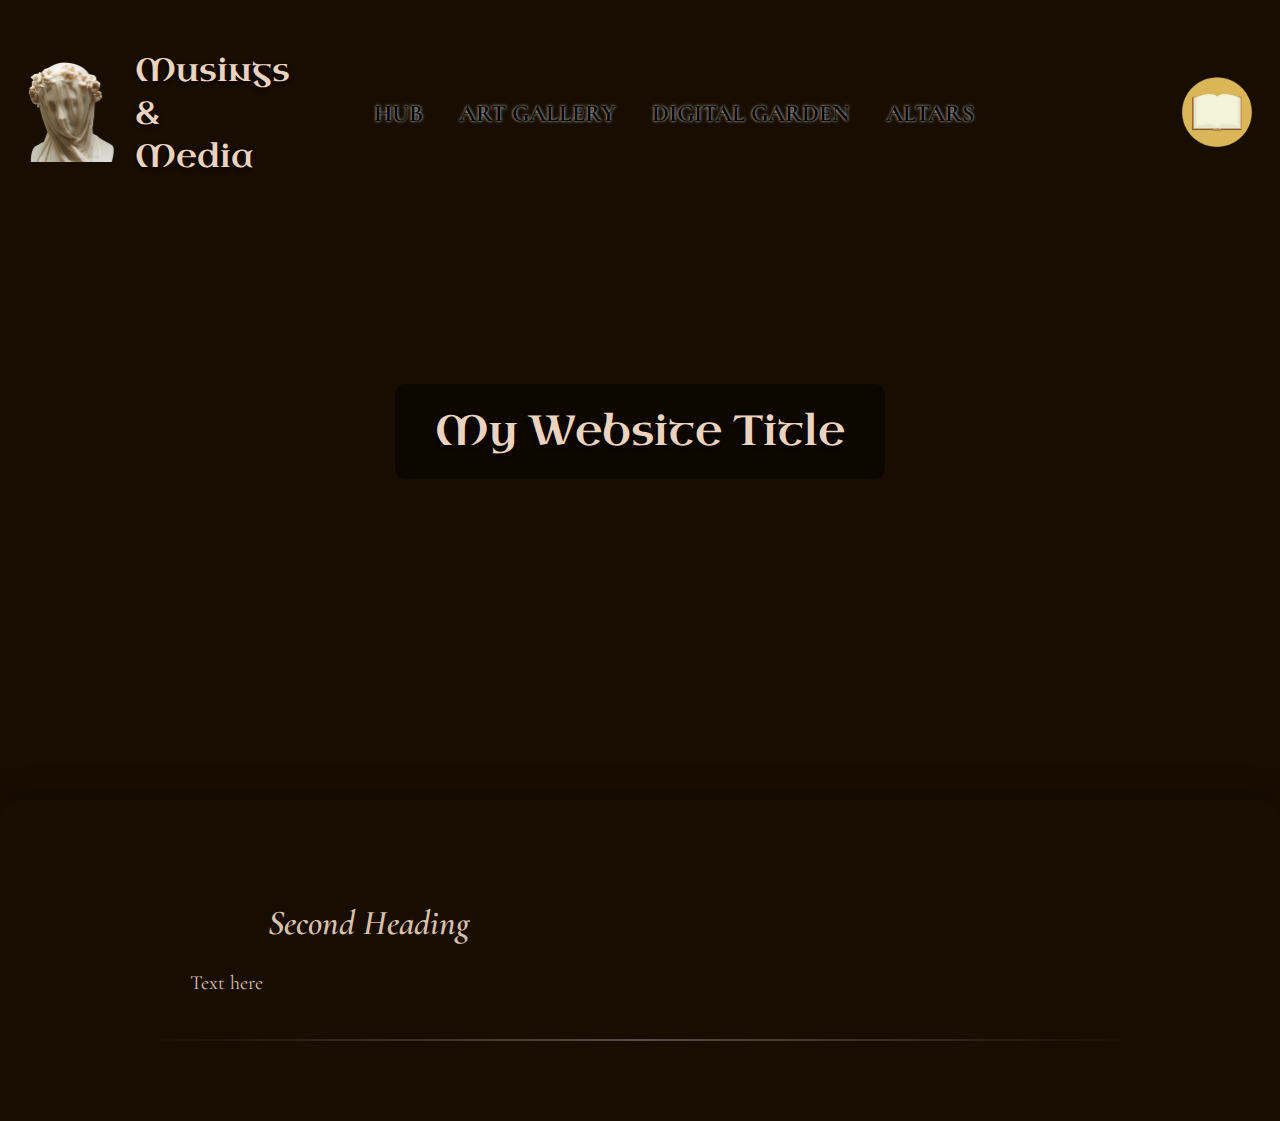
<file: CP HTML CSS/copy.html>
<!DOCTYPE html>
<html lang="en">
<head>
    <meta charset="UTF-8">
    <meta name="viewport" content="width=device-width, initial-scale=1.0">
    <link rel="preconnect" href="https://fonts.googleapis.com">
    <link rel="preconnect" href="https://fonts.gstatic.com" crossorigin>
    <link href="https://fonts.googleapis.com/css2?family=Cormorant:ital,wght@0,300..700;1,300..700&family=Uncial+Antiqua&display=swap" rel="stylesheet">
    <link rel="stylesheet" href="copy.css">
    <title>Document</title>
</head>
<body>

    <header class="hero">
        <!--full navbar-->
        <nav class="navbar">
            <a href="#">
                <div class="left-section">
                        <div class="logo">
                            <img src="Copy Images/file.png" alt="Musings & Media Logo" style="height: 100px;">
                        </div>
                        <div class="header">
                            <h1>
                                Musings<br>&<br>Media
                            </h1>
                        </div>
                </div>
            </a>
            <div class="center-section">
                <ul>
                    <li><a href="#">HUB</a></li>
                    <li><a href="#">ART GALLERY</a></li>
                    <li><a href="#">DIGITAL GARDEN</a></li>
                    <li><a href="#">ALTARS</a></li>
                </ul>
            </div>

            <div class="right-section">
                <div class="guestbook">
                    <a href="https://pub42.bravenet.com/guestbook/3567767585/" target="_blank"><img src="Copy Images/guestbook.gif" alt="Come sign my guestbook!"></a>
                </div>
            </div>
        </nav>
        <div class="hero-content">
            <h1>My Website Title</h1>
        </div>
    </header>

    <main class="main-content">
        <article>
            <h2>Second Heading</h2>
            <p>
            Text here
            </p>
        </article>
        <hr class="divider">
        
    </main>
</body>
</html>

<!-- 

SIDENOTE CREATION C&P

<span class="sidenote-number">
    <small class="sidenote">
        sidenote content number one
    </small>
</span>

-->


<!--

IMAGE INSIDE TEXT, PUT INSIDE P DIVIDER

<img src="" style="height: 150px; padding: 15px; float: [left/right];">
-->

<!--
PARAGRAPH BREAK: <br>
-->
</file>
<file: CP HTML CSS/copy.css>
body {
    margin: 0px;
}

h1 {
    font-family: "Uncial Antiqua", serif;
    font-weight: 400;
    font-style: normal;
    color: #ECD3BF;

}

h2 {
    font-family: "Cormorant", serif;
    font-optical-sizing: auto;
    font-weight: 600;
    font-style: italic;
    margin: 1% 20%;
    font-size: 35px;
    color: #dac0ab;
    padding: 10px 0;
}

h3 {
    font-family: "Cormorant", serif;
    font-optical-sizing: auto;
    font-weight: 500;
    font-style: italic;
    color: #dac0ab;
    padding-left: 50px;
    padding-bottom: 20px;
    font-size: 25px;
    margin: 1% 20%;
}

p {
  position: relative;
  max-width: 900px;
  margin: 0em auto;
  font-size: 20px;
  font-family: "Cormorant", serif;
  color: #dac0ab;
  line-height: 1.6;
}

hr {
    margin: 30px 10px;
}

ul li {
    font-family: "Cormorant", serif;
    font-optical-sizing: auto;
    font-weight: 400;
    font-style: normal;
    color: white;
    font-size: 20px;
    cursor: default;
}

hr {
  border: none;
  height: 2px;
  background: linear-gradient(to right, rgba(255,255,255,0), rgba(106, 91, 91, 0.8), rgba(255,255,255,0));
  margin: 40px 120px;
}

.navbar a {
    padding: 8px;
    text-decoration: none;
    color: #000000;
}

.navbar {
    margin: 0;
    display: flex;
    align-items: center;
    justify-content: space-between;
    padding: 20px;
}

/* Optional container structure for better control */
.navbar .left-section {
    display: flex;
    align-items: center;
    gap: 20px;
}

.navbar .center-section {
    flex-grow: 1;
    display: flex;
    justify-content: center;
    padding-right: 10%;
}

.navbar .right-section {
    display: flex;
    justify-content: flex-end;
    align-items: center;
}

.navbar ul {
    list-style: none;
    display: flex;
    gap: 20px;
    margin: 0;
    padding: 0;
}

.navbar ul li a {
    text-decoration: none;
    color: black;
    font-size: x-large;
    font-weight: 700;
    text-shadow: 0 0 3px #ffffff;
}

.navbar .guestbook img {
    height: 70px;
}

.center-section a:hover {
    background-color: rgba(68, 54, 52, 0.59);
    color: antiquewhite;
    text-shadow: none;
    transition: all 0.7s ease;
}

/* Header with background image */
.hero {
  position: relative;
  height: 100vh;
  background-color: #170d01; /* ✅ fallback color */
  background-image: url('https://img.cdn-pictorem.com/uploads/collection/E/EdwardPoynter/900_Andromeda.jpg');
  background-repeat: no-repeat;
  background-position: top center;
  background-size: cover; /* ✅ make image fully cover the hero */
  background-attachment: fixed;
  text-shadow: 0 2px 4px rgba(0, 0, 0, 0.6);
}

.hero-content {
    text-align: center;
    margin: 10% 0 0% 0;
}

.hero-content h1 {
  font-weight: 400;
  color: #ECD3BF;
  font-size: 42px;
  background-color: rgba(0, 0, 0, 0.4);
  padding: 20px 40px;
  border-radius: 10px;
  display: inline-block;
}


/* Main content scrolls over the hero */
.main-content {
  margin-top: -100px; /* pulls content over header */
  padding: 80px 20px 40px; /* top padding clears the header text */
  background-color: #170d01;
  z-index: 1;
  position: relative;
  border-top-left-radius: 20px;
  border-top-right-radius: 20px;
  box-shadow: 0 -10px 30px rgba(0, 0, 0, 0.1);
}

/* --- SIDENOTE SYSTEM --- */

.sidenote {
    font-size: 80%;
    position: relative;
}
/* Wide viewport */
@media (min-width: 1400px) {
    .sidenote {
        float: left;
        clear: left;
        margin-left: -23vw;
        text-align: right;

        top: -3rem;
        width: 20vw;
        margin-top: 1rem;
    }

    /* --- for nth-type-child to work, all sidenotes would need to be under the same parent. JS will need to be used for sidenotes to be alterating --*/
}
</file>
